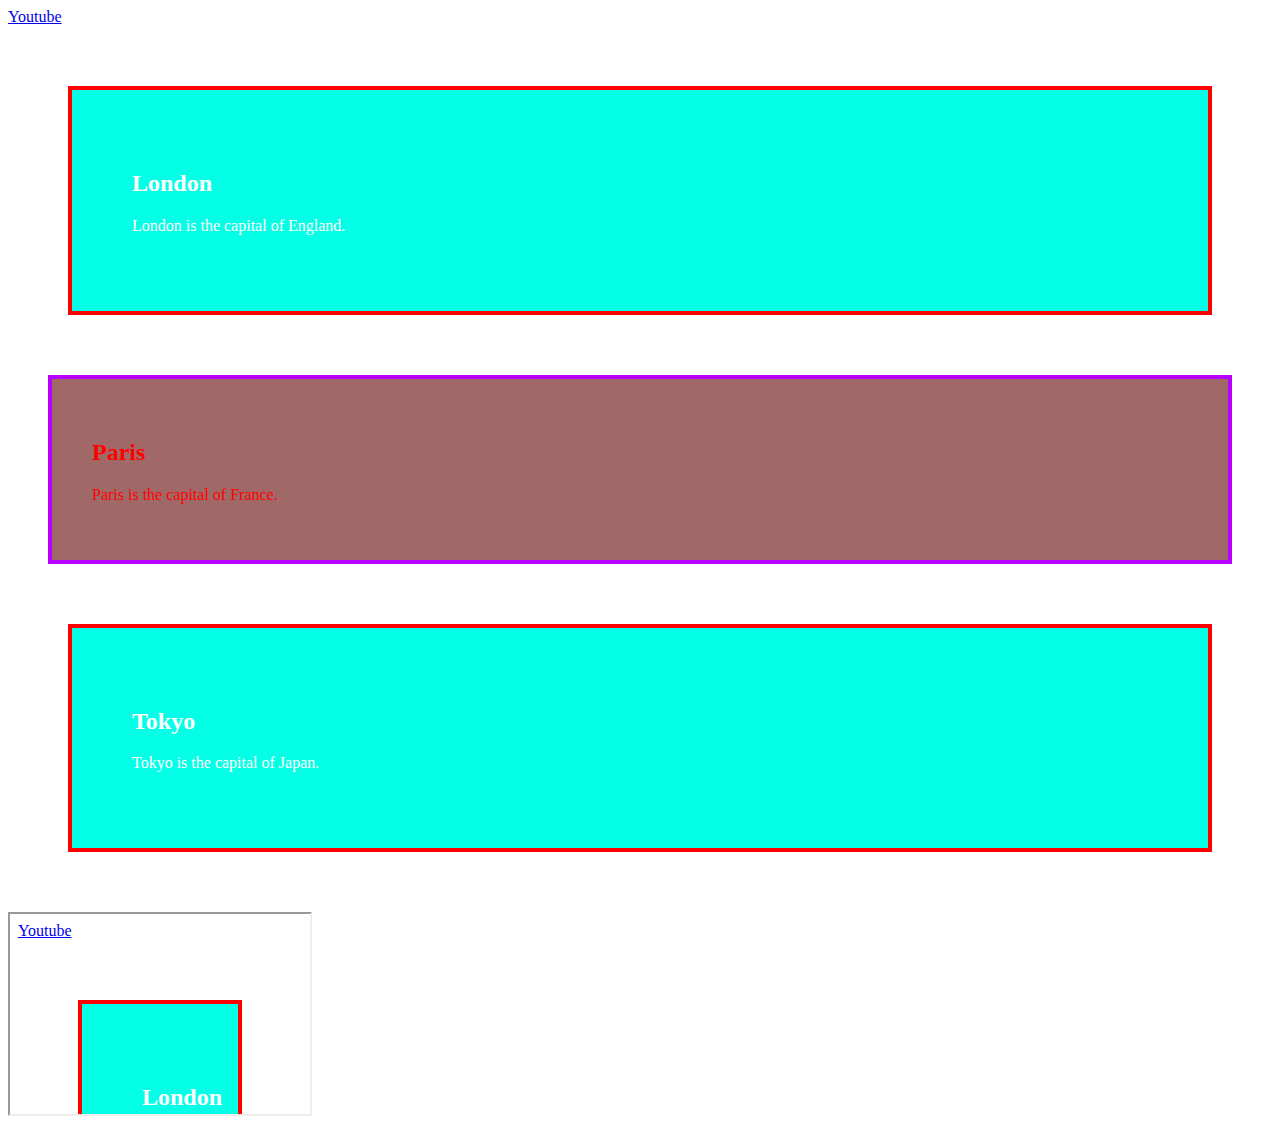
<file: 1/index.html>
<!DOCTYPE html>
<html>
  <head>
    <style>
      #city {
        background-color: rgb(4, 255, 230);
        color: white;
        border: 4px solid rgb(255, 0, 0);
        margin: 60px;
        padding: 60px;
      }
    </style>
    <style>
      .sabuj {
        background-color: rgb(161, 104, 104);
        color: rgb(255, 0, 0);
        border: 4px solid rgb(183, 0, 255);
        margin: 40px;
        padding: 40px;
      }
    </style>
  </head>
  <body>
    <a href="https://www.youtube.com/" target="_parent"> Youtube </a>
    <div id="city">
      <h2>London</h2>
      <p>London is the capital of England.</p>
    </div>

    <div class="sabuj">
      <h2>Paris</h2>
      <p>Paris is the capital of France.</p>
    </div>

    <div id="city">
      <h2>Tokyo</h2>
      <p>Tokyo is the capital of Japan.</p>
    </div>
    <iframe src="index.html" style="height:200px;width:300px;" title="Iframe Example">
   </a></iframe>
  </body>
</html>
</file>
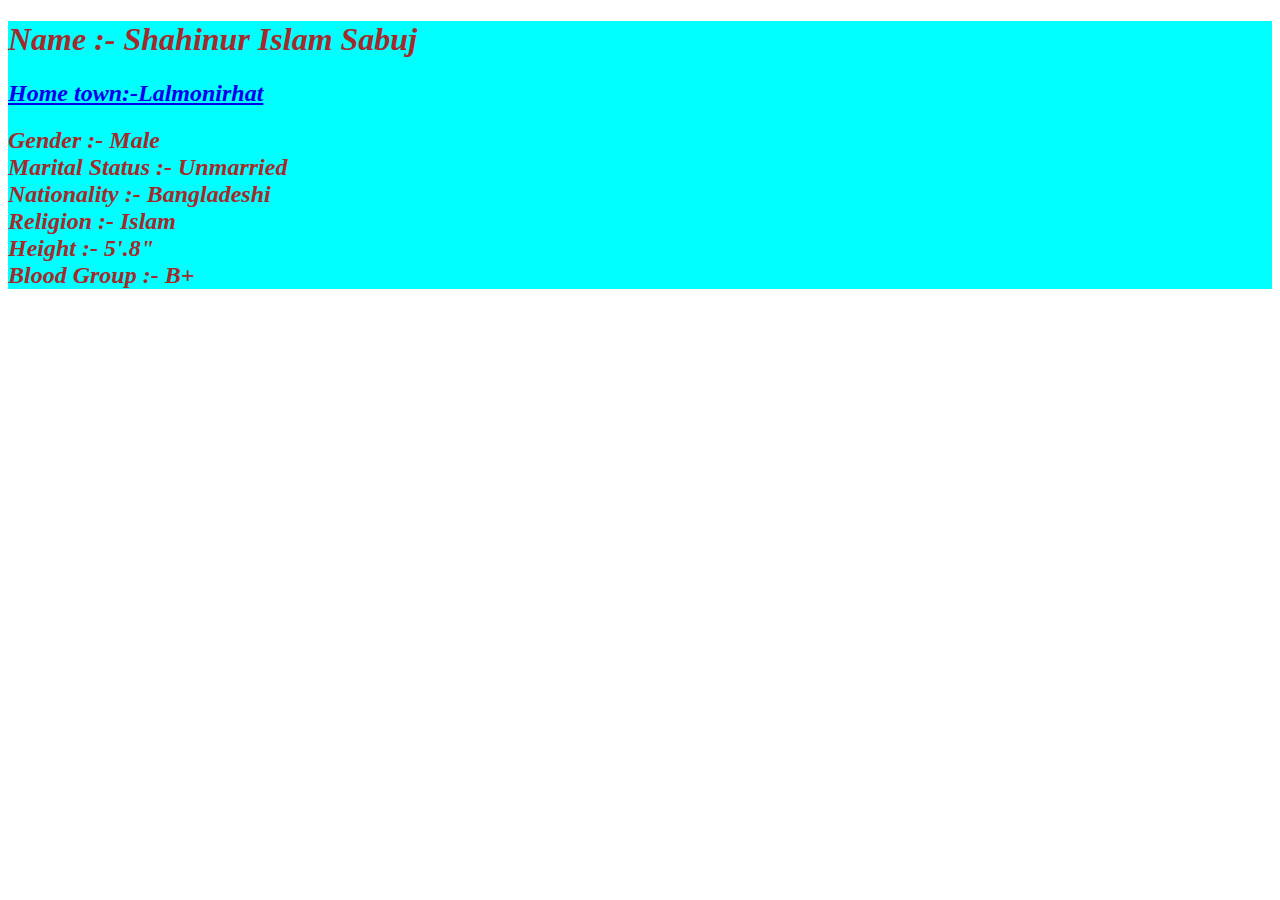
<file: Home Work/index.html>
<!DOCTYPE html>
<html lang="en">
<head>
    <meta charset="UTF-8">
    <meta name="viewport" content="width=device-width, initial-scale=1.0">
    <b><title style="font-family: 'Times New Roman', Times, serif;">MD SHAHINUR ISLAM SABUJ</title></b>
    <link rel="icon" type="image/x-icon" href="images.jpg">
</head>
<body>
    <p img src="IMG_20210926_094843.jpg" width="1238" height="1464"></p>
    <address border="2px" style="background-color: aqua; color: brown;"><h1 style="border:;"; style="background-color: brown;" style="color: beige;">Name :- Shahinur Islam Sabuj </h1>
    <h2><a href="lalmonirhat.facebook.com">Home town:-Lalmonirhat</a></h2>
    <h2>
    Gender          :- Male<br>
    Marital Status	:- Unmarried<br>
    Nationality	    :- Bangladeshi<br>
    Religion        :- Islam<br>
    Height	        :- 5'.8"<br>
    Blood Group     :- B+
    </h2>

</address>
    
</body>
</html>
</file>
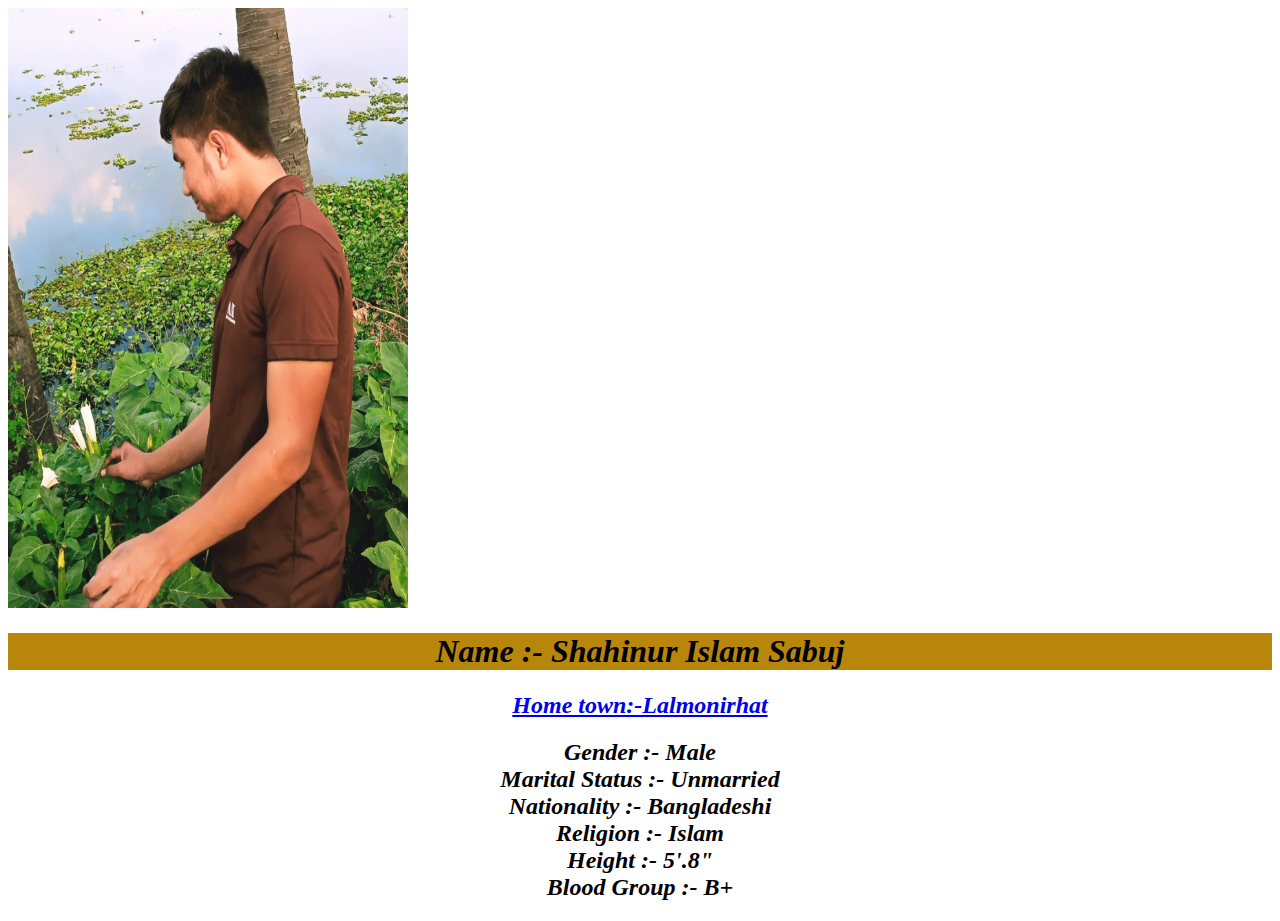
<file: Home Work/home work.html>
<!DOCTYPE html>
<html lang="en">
<head>
    <meta charset="UTF-8">
    <meta name="viewport" content="width=device-width, initial-scale=1.0">
    <title>Document</title>
    <link rel="icon" type="image/x-icon" href="images.jpg">
</head>
<body>
    <img src="IMG_20210926_094843.jpg" width="400" height="600">
    <center><address style="padding-top" style="text-align: right;" style="background-color: aqua; color: brown;"><h1 style="background-color: darkgoldenrod;" style="font-color: beige;">Name :- Shahinur Islam Sabuj </h1>
        <h2><a href="https://www.google.com/maps/place/Lalmonirhat+District/@26.1244239,88.9106105,10z/data=!3m1!4b1!4m6!3m5!1s0x39e31742966c154b:0xd776ec83eef9b94e!8m2!3d25.9923398!4d89.2847251!16zL20vMDZfc2x0?entry=ttu">Home town:-Lalmonirhat</a></h2>
        <h2>
        Gender          :- Male<br>
        Marital Status	:- Unmarried<br>
        Nationality	    :- Bangladeshi<br>
        Religion        :- Islam<br>
        Height	        :- 5'.8"<br>
        Blood Group     :- B+
        </h2>    
    </address></center>
</body>
</html>
</file>
